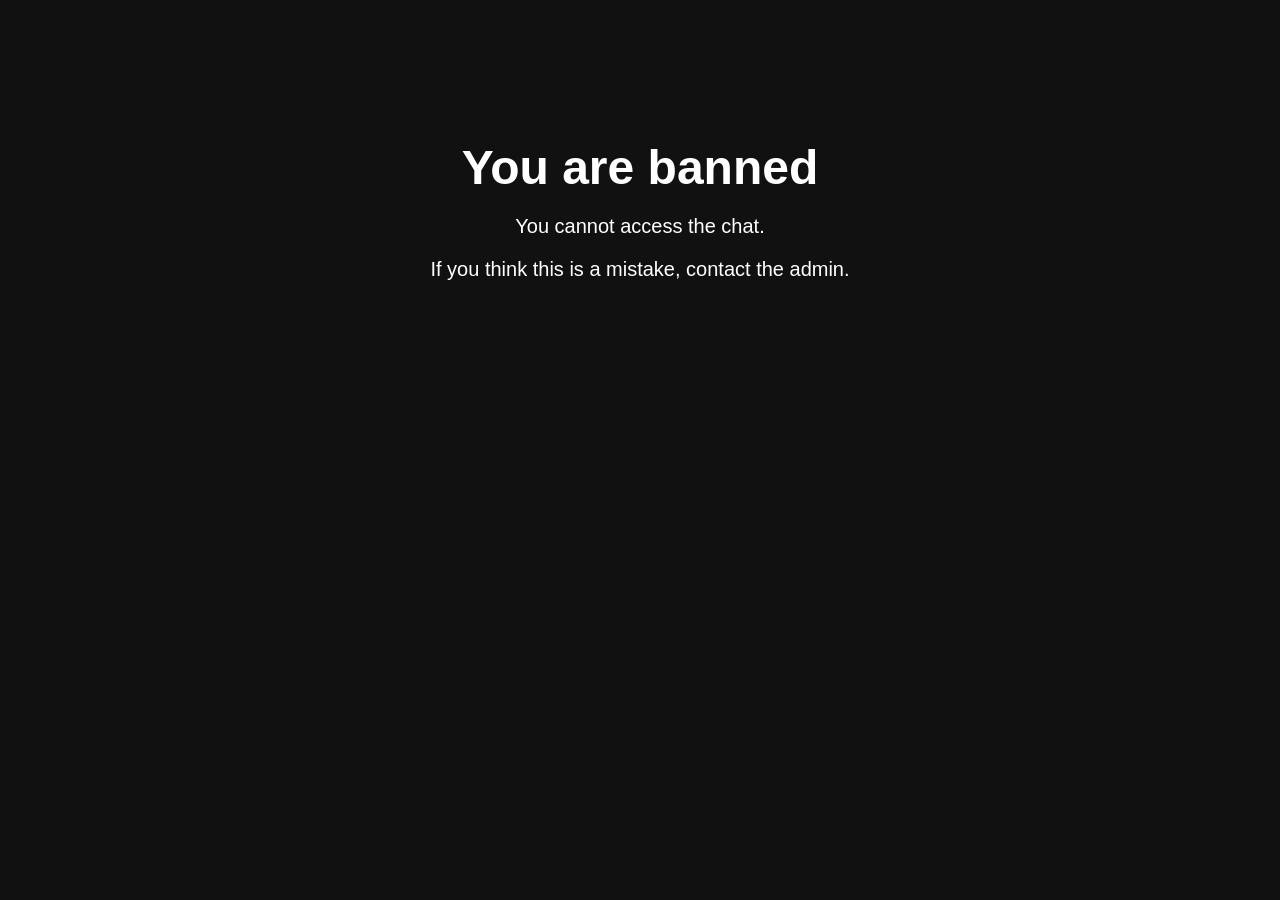
<file: banned.html>
<!DOCTYPE html>
<html>
<head>
  <title>Banned</title>
  <style>
    body {
      font-family: Arial, sans-serif;
      text-align: center;
      padding-top: 100px;
      background: #111;
      color: white;
    }
    h1 { font-size: 48px; margin-bottom: 20px; }
    p { font-size: 20px; }
  </style>
</head>
<body>
  <h1>You are banned</h1>
  <p>You cannot access the chat.</p>
  <p>If you think this is a mistake, contact the admin.</p>
</body>
<script>
const params = new URLSearchParams(window.location.search);
const reason = params.get("reason");

if(reason){
document.getElementById("reason").innerText = reason;
}
</script>
</html>
</file>
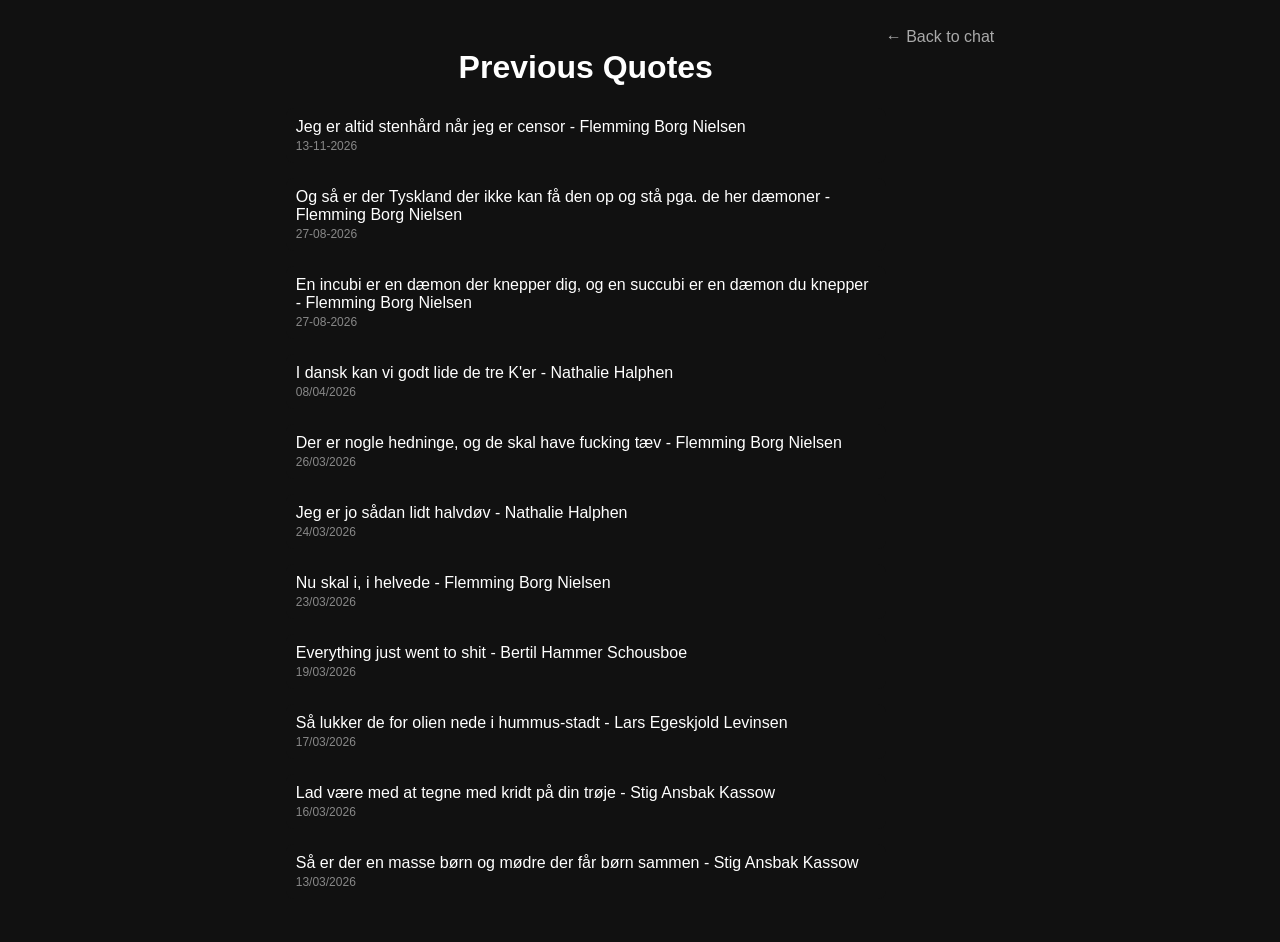
<file: qoutes.html>
<!DOCTYPE html>
<html>
<head>
  <title>Previous Quotes</title>
  <style>
    body {
      font-family: Arial;
      background: #111;
      color: white;
      padding: 20px;

      display: flex;
      justify-content: center;
    }

    .container {
      width: 100%;
      max-width: 600px;
    }

    h1 {
      text-align: center;
    }

    .quote {
      margin-bottom: 15px;
      background: #111;
      padding: 10px;
      border-radius: 8px;
    }

    .quote:hover {
      margin-bottom: 15px;
      background: #303030;
      padding: 10px;
      border-radius: 8px;
    }

    .quote-text {
      margin: 0;
      font-size: 16px;
    }

    .quote-date {
      font-size: 12px;
      color: #888;
      display: block;
      margin-top: 3px;
    }

    a {
      color: #aaa;
      text-decoration: none;
    }
  </style>
</head>
<body>

<div class="container">

<h1>Previous Quotes</h1>

<div class="quote">
  <p class="quote-text">
    Jeg er altid stenhård når jeg er censor - Flemming Borg Nielsen
  </p>
  <span class="quote-date">
    13-11-2026
  </span>
</div>

<div class="quote">
  <p class="quote-text">
    Og så er der Tyskland der ikke kan få den op og stå pga. de her dæmoner - Flemming Borg Nielsen
  </p>
  <span class="quote-date">
    27-08-2026
  </span>
</div>

<div class="quote">
  <p class="quote-text">
    En incubi er en dæmon der knepper dig, og en succubi er en dæmon du knepper - Flemming Borg Nielsen
  </p>
  <span class="quote-date">
    27-08-2026
  </span>
</div>

<div class="quote">
  <p class="quote-text">
    I dansk kan vi godt lide de tre K'er - Nathalie Halphen
  </p>
  <span class="quote-date">
    08/04/2026
  </span>
</div>

<div class="quote">
  <p class="quote-text">
    Der er nogle hedninge, og de skal have fucking tæv - Flemming Borg Nielsen
  </p>
  <span class="quote-date">
    26/03/2026
  </span>
</div>

<div class="quote">
  <p class="quote-text">
    Jeg er jo sådan lidt halvdøv - Nathalie Halphen
  </p>
  <span class="quote-date">
    24/03/2026
  </span>
</div>

<div class="quote">
  <p class="quote-text">
    Nu skal i, i helvede - Flemming Borg Nielsen
  </p>
  <span class="quote-date">
    23/03/2026
  </span>
</div>

<div class="quote">
  <p class="quote-text">
    Everything just went to shit - Bertil Hammer Schousboe
  </p>
  <span class="quote-date">
    19/03/2026
  </span>
</div>

<div class="quote">
  <p class="quote-text">
    Så lukker de for olien nede i hummus-stadt - Lars Egeskjold Levinsen
  </p>
  <span class="quote-date">
    17/03/2026
  </span>
</div>

<div class="quote">
  <p class="quote-text">
    Lad være med at tegne med kridt på din trøje - Stig Ansbak Kassow
  </p>
  <span class="quote-date">
    16/03/2026
  </span>
</div>

<div class="quote">
  <p class="quote-text">
    Så er der en masse børn og mødre der får børn sammen - Stig Ansbak Kassow
  </p>
  <span class="quote-date">
    13/03/2026
  </span>
</div>

</div>

<br>
<a href="index.html">← Back to chat</a>

</body>
</html>
</file>
